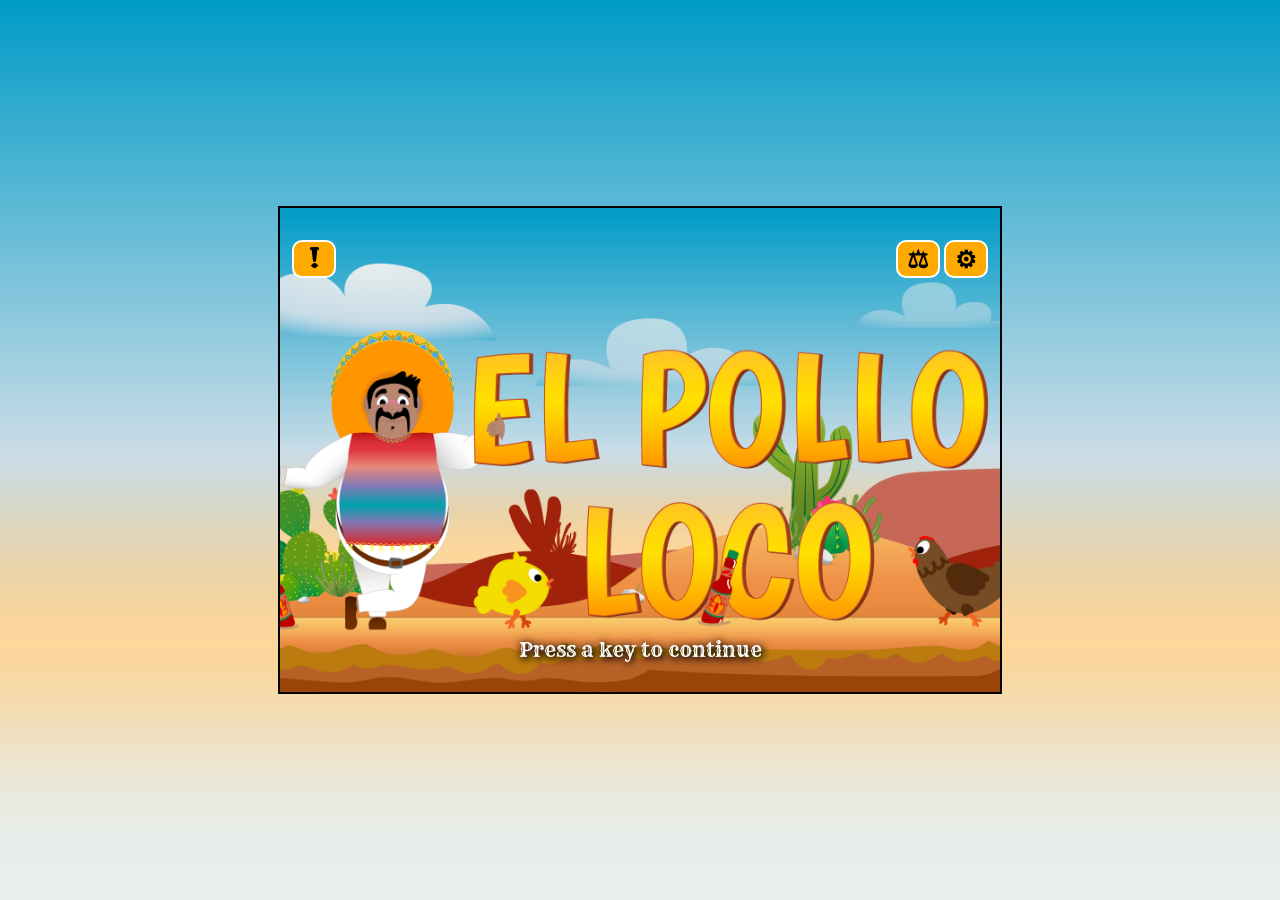
<file: index.html>
<!DOCTYPE html>
<html lang="en" translate="no" class="notranslate">
<head>
    <meta charset="UTF-8">
    <meta name="viewport" content="width=device-width, initial-scale=1.0">
    <meta name="google" content="notranslate">
    <link rel="stylesheet" href="./style.css">
    <link rel="icon" type="image/png" href="assets/img/6_salsa_bottle/1_salsa_bottle_on_ground.png">
    <title>El Pollo Loco</title>
</head>
<body>
    <div class="content">
        <h1>El Pollo Loco</h1>
        <div style="position: relative; display: inline-block;">
            <canvas id="gameCanvas" width="720" height="480">
                <p>Your browser does not support the canvas element.</p>
            </canvas>
            <button id="pauseBtn" class="pause-btn" style="display:none;" onclick="togglePause(); this.blur();">⏸</button>
            <div id="pauseMenu" class="pause-menu" style="display:none;">
                <div class="pause-menu-content">
                    <h2>Pause</h2>
                    <button class="keybindings-btn" onclick="showMenu('keybindingsModal')" title="Keybindings">!</button>
                    <button class="settings-btn" onclick="showMenu('settingsModal')" title="Settings">⚙</button>
                    <button class="legal-btn" onclick="showMenu('legalModal')" title="legal notice">&#9878;</button>
                    <button onclick="togglePause()">Resume</button>
                    <button onclick="returnToMainMenu()">Main Menu</button>
                </div>
            </div>
            <div id="introScreen" class="overlay">
                <p class="intro-text">Press a key to continue</p>
                <button class="keybindings-btn" onclick="showMenu('keybindingsModal')" title="Keybindings">!</button>
                <button class="settings-btn" onclick="showMenu('settingsModal')" title="Settings">⚙</button>
                <button class="legal-btn" onclick="showMenu('legalModal')" title="legal notice">&#9878;</button>
            </div>
            <div id="startScreen" class="overlay" style="display:none;" id="startScreen">
                <button class="keybindings-btn" onclick="showMenu('keybindingsModal')" title="Keybindings">!</button>
                <button class="settings-btn" onclick="showMenu('settingsModal')" title="Settings">⚙</button>
                <button class="legal-btn" onclick="showMenu('legalModal')" title="legal notice">&#9878;</button>
                <h2>Select Level</h2>
                <div class="level-button-wrapper">
                    <button onclick="startGame(1)">Level 1</button>
                    <div id="level1Badge" class="level-completed-badge" style="display:none;">✓</div>
                </div>
                <div class="level-button-wrapper">
                    <button onclick="startGame(2)">Level 2</button>
                    <div id="level2Badge" class="level-completed-badge" style="display:none;">✓</div>
                </div>
            </div>
            <div id="keybindingsModal" class="keybindings-modal" style="display:none;">
                <div class="keybindings-content">
                    <h3>Keybindings</h3>
                    <table class="keybindings-table">
                        <tr><td><kbd>A</kbd></td><td>Move left</td></tr>
                        <tr><td><kbd>D</kbd></td><td>Move right</td></tr>
                        <tr><td><kbd>Space</kbd></td><td>Jump</td></tr>
                        <tr><td><kbd>F</kbd></td><td>Throw bottle</td></tr>
                    </table>
                    <button class="btn-close" onclick="hideMenu('keybindingsModal')">Close</button>
                </div>
            </div>
            <div id="settingsModal" class="keybindings-modal" style="display:none;">
                <div class="keybindings-content">
                    <h3>Settings</h3>
                    <div class="settings-body">
                        <label for="fullscreenCheckbox">Fullscreen</label>
                        <input type="checkbox" id="fullscreenCheckbox" onchange="toggleFullscreen()">
                        <label for="volumeSlider">Effects</label>
                        <div class="volume-slider-row">
                            <span>🔇</span>
                            <input type="range" id="volumeSlider" min="0" max="1" step="0.05" value="1" oninput="setGameVolume(this.value)">
                            <span>🔊</span>
                        </div>
                        <label for="musicSlider">Music</label>
                        <div class="volume-slider-row">
                            <span>🔇</span>
                            <input type="range" id="musicSlider" min="0" max="1" step="0.05" value="0.3" oninput="setMusicVolume(this.value)">
                            <span>🔊</span>
                        </div>
                    </div>
                    <div class="settings-footer">
                        <button class="btn-close" onclick="hideMenu('settingsModal')">Close</button>
                    </div>
                </div>
            </div>
            <div id="legalModal" class="keybindings-modal" style="display:none;">
                <div class="keybindings-content">
                    <h3>Legal Notice</h3>
                    <p>El Pollo Loco is a project created by Ramon Kunz and is not affiliated with any official game or company. All assets used in this project are for educational purposes only.</p>
                    <p>Contact: <a href="mailto:ram.kunz99@gmail.com">ram.kunz99@gmail.com</a></p>
                    <p>Address:
                        <br>Ramon Kunz
                        <br>Mattenweg 28
                        <br>6252 Dagmersellen
                        <br>Switzerland
                    </p>
                    <p>Source code: <a href="https://github.com/KKLP110098678/El_Pollo_Loco" target="_blank">GitHub</a></p>
                    <p>© 2026 Ramon Kunz. All rights reserved.</p>
                    <button class="btn-close" onclick="hideMenu('legalModal')">Close</button>
                </div>
            </div>
        </div>
    </div>
    <div id="orientationHint" class="orientation-hint" style="display:none;">
        <div class="orientation-hint-content">
            <div class="orientation-icon">&#8635;</div>
            <p>Please rotate your device to landscape mode</p>
        </div>
    </div>
    <script src="./models/level.class.js"></script>
    <script src="./models/world.class.js"></script>
    <script src="./models/UIManager.class.js"></script>
    <script src="./models/collision-manager.class.js"></script>
    <script src="./models/drawable-object.class.js"></script>
    <script src="./models/movable-object.class.js"></script>
    <script src="./models/collectable.class.js"></script>
    <script src="./models/coin.class.js"></script>
    <script src="./models/status-bar.class.js"></script>    
    <script src="./models/status-counter.class.js"></script>
    <script src="./models/mobile-button.class.js"></script>
    <script src="./models/throwable-object.class.js"></script>
    <script src="./models/bottle.class.js"></script>
    <script src="./models/egg-bomb.class.js"></script>
    <script src="./models/creature.class.js"></script>
    <script src="./path/character-images.js"></script>
    <script src="./models/character.class.js"></script>
    <script src="./models/npc.class.js"></script>
    <script src="./models/enemy.class.js"></script>
    <script src="./path/chicken-images.js"></script>
    <script src="./models/chicken.class.js"></script>
    <script src="./path/small-chicken-images.js"></script>
    <script src="./models/small-chicken.class.js"></script>
    <script src="./path/boss-chicken-images.js"></script>
    <script src="./models/boss-chicken.class.js"></script>
    <script src="./models/cloud.class.js"></script>
    <script src="./models/background-object.class.js"></script>
    <script src="./models/structures.class.js"></script>
    <script src="./models/sky.class.js"></script>
    <script src="./levels/level1.js"></script>
    <script src="./levels/level2.js"></script>
    <script src="./models/keyboard.class.js"></script>
    <script src="./js/game.js"></script>
    <script src="./js/sound.js"></script>
</body>
</html>
</file>
<file: style.css>
@font-face {
    font-family: 'rye';
    src: url('./assets/fonts/Rye-Regular.ttf') format('truetype');
}

body {
    margin: 0;
    font-family: 'rye', Arial, sans-serif;
    background-image: url('./assets/img/5_background/layers/air.png');
    background-size: cover;
    background-position: center;
    height: 100svh;
    display: flex;
    justify-content: center;
    align-items: center;
}

.content {
    text-align: center;
}

#gameCanvas {
    background-color: #87CEEB;
    border: 2px solid black;
    user-select: none;
}

@media (max-width: 720px) {
    #gameCanvas {
        width: 100%;
        height: auto;
    }
}

@media (max-height: 480px) and (orientation: landscape) {
    #gameCanvas {
        width: auto;
        height: 100svh;
    }
}

.overlay {
    position: absolute;
    top: 0;
    left: 0;
    width: 100%;
    height: 100%;
    background: radial-gradient(circle, #f5b25c, #bd7e2d);
    color: white;
    display: flex;
    flex-direction: column;
    justify-content: center;
    align-items: center;
    z-index: 20;
    border: 2px solid black;
    box-sizing: border-box;
}

.overlay button {
    padding: 10px 20px;
    font-size: 24px;
    cursor: pointer;
    font-family: 'rye', Arial, sans-serif;
    background-color: #ffaa00;
    border: 2px solid #fff;
    border-radius: 10px;
    margin-top: 20px;
}

.overlay button:hover {
    background-color: #ffcc00;
}

.level-button-wrapper {
    display: flex;
    align-items: center;
    gap: 10px;
}

.level-completed-badge {
    width: 20px;
    height: 20px;
    background-color: #22c55e;
    border-radius: 4px;
    border: 2px solid #fff;
}

#introScreen {
    background: url('./assets/img/9_intro_outro_screens/start/startscreen_1.png') 65% center / cover no-repeat, #000;
}

.intro-text {
    position: absolute;
    bottom: 30px;
    margin: 0;
    color: white;
    font-size: 20px;
    text-shadow: 2px 2px 6px #000, 0 0 10px #000;
    animation: blink 1.2s step-start infinite;
}

@keyframes blink {
    0%, 100% { opacity: 1; }
    50% { opacity: 0; }
}

.keybindings-btn {
    position: absolute;
    top: 12px;
    left: 12px;
    width: 38px;
    height: 38px;
    padding: 0;
    font-size: 22px;
    font-weight: bold;
    margin-top: 0;
    border-radius: 50%;
    display: flex;
    justify-content: center;
    align-items: center;
}

.settings-btn {
    position: absolute;
    top: 12px;
    right: 12px;
    width: 38px;
    height: 38px;
    padding: 0;
    font-size: 22px;
    font-weight: bold;
    margin-top: 0;
    border-radius: 50%;
    display: flex;
    justify-content: center;
    align-items: center;
}

.legal-btn {
    position: absolute;
    top: 12px;
    right: 60px;
    width: 38px;
    height: 38px;
    padding: 0;
    font-size: 22px;
    font-weight: bold;
    margin-top: 0;
    border-radius: 50%;
    display: flex;
    justify-content: center;
    align-items: center;
}

.keybindings-modal {
    position: absolute;
    top: 0;
    left: 0;
    width: 100%;
    height: 100%;
    background: rgba(0, 0, 0, 0.65);
    z-index: 30;
    display: flex;
    justify-content: center;
    align-items: center;
}

.keybindings-content {
    background: radial-gradient(circle, #f5b25c, #bd7e2d);
    border: 2px solid #fff;
    border-radius: 12px;
    padding: 24px 32px;
    text-align: center;
    color: white;
}

.keybindings-content h3 {
    margin-top: 0;
    font-size: 22px;
}

.keybindings-table {
    border-collapse: collapse;
    margin: 12px auto 20px;
    font-size: 18px;
}

.keybindings-table td {
    padding: 6px 14px;
    text-align: left;
}

.keybindings-table td:first-child {
    text-align: center;
}

kbd {
    display: inline-block;
    padding: 2px 10px;
    background: #fff;
    color: #333;
    border-radius: 6px;
    border: 2px solid #aaa;
    font-family: monospace;
    font-size: 16px;
}

.fullscreen-container {
    position: fixed;
    height: 100vh;
    width: 100vw;
}

.pause-btn {
    position: absolute;
    top: 8px;
    left: 50%;
    transform: translateX(-50%);
    z-index: 10;
    background-color: rgba(0, 0, 0, 0.5);
    color: white;
    border: 2px solid white;
    border-radius: 50%;
    width: 38px;
    height: 38px;
    font-size: 16px;
    cursor: pointer;
    padding: 0;
    font-family: Arial, sans-serif;
}

.pause-btn:hover {
    background-color: rgba(255, 170, 0, 0.8);
}

.pause-menu {
    position: absolute;
    top: 0;
    left: 0;
    width: 100%;
    height: 100%;
    background: rgba(0, 0, 0, 0.6);
    z-index: 9;
    display: flex;
    justify-content: center;
    align-items: center;
    box-sizing: border-box;
}

.pause-menu-content {
    background: radial-gradient(circle, #f5b25c, #bd7e2d);
    border: 2px solid #fff;
    border-radius: 12px;
    padding: 32px 48px;
    text-align: center;
    color: white;
    display: flex;
    flex-direction: column;
    gap: 14px;
}

.pause-menu-content h2 {
    margin: 0 0 6px;
    font-size: 28px;
    font-family: 'rye', Arial, sans-serif;
}

.pause-menu-content button {
    padding: 10px 24px;
    font-size: 20px;
    cursor: pointer;
    font-family: 'rye', Arial, sans-serif;
    background-color: #ffaa00;
    border: 2px solid #fff;
    border-radius: 10px;
    color: white;
}

.pause-menu-content button:hover {
    background-color: #ffcc00;
}

/* Fullscreen-Modus: Canvas füllt immer den gesamten Viewport →
   getBoundingClientRect() liefert zuverlässig left=0 / top=0,
   damit die Touch-Koordinaten korrekt berechnet werden. */
:fullscreen .pause-btn,
:-webkit-full-screen .pause-btn {
    position: fixed;
    z-index: 10;
}

:fullscreen .pause-menu,
:-webkit-full-screen .pause-menu {
    position: fixed;
    z-index: 9;
}

.orientation-hint {
    position: fixed;
    inset: 0;
    z-index: 1000;
    background: rgba(0, 0, 0, 0.92);
    display: flex;
    justify-content: center;
    align-items: center;
    color: white;
    font-family: 'rye', Arial, sans-serif;
}

.orientation-hint-content {
    text-align: center;
    display: flex;
    flex-direction: column;
    align-items: center;
    gap: 16px;
}

.orientation-icon {
    font-size: 72px;
    animation: rotate-hint 1.8s ease-in-out infinite;
    display: inline-block;
    line-height: 1;
}

@keyframes rotate-hint {
    0%   { transform: rotate(0deg); }
    40%  { transform: rotate(90deg); }
    60%  { transform: rotate(90deg); }
    100% { transform: rotate(0deg); }
}

.orientation-hint-content p {
    margin: 0;
    font-size: 20px;
    text-shadow: 1px 1px 4px #000;
}

:fullscreen #gameCanvas,
:-webkit-full-screen #gameCanvas {
    position: fixed;
    left: 0;
    top: 0;
    width: 100vw;
    height: 100vh;
    border: none;
    z-index: 0;
}

:fullscreen .overlay,
:-webkit-full-screen .overlay {
    position: fixed;
    left: 0;
    top: 0;
    width: 100vw;
    height: 100vh;
    z-index: 1;
    box-sizing: border-box;
    border: none;
}

:fullscreen .keybindings-modal,
:-webkit-full-screen .keybindings-modal {
    position: fixed;
    left: 0;
    top: 0;
    width: 100vw;
    height: 100vh;
    z-index: 2;
    box-sizing: border-box;
}

.settings-body {
    display: grid;
    grid-template-columns: auto 1fr;
    align-items: center;
    gap: 10px 16px;
    margin-bottom: 20px;
    text-align: left;
    font-size: 18px;
}

.volume-slider-row {
    display: flex;
    align-items: center;
    gap: 8px;
}

.volume-slider-row input[type="range"] {
    flex: 1;
    accent-color: #fff;
    cursor: pointer;
}

.settings-footer {
    text-align: center;
}

.btn-close {
    background: #c21616;
    color: white;
    border: white 2px solid;
    padding: 10px 20px;
    font-size: 16px;
    cursor: pointer;
    border-radius: 6px;
}

.btn-close:hover {
    background: #ff0000;
}

h1 {
    display: none;
}
</file>
